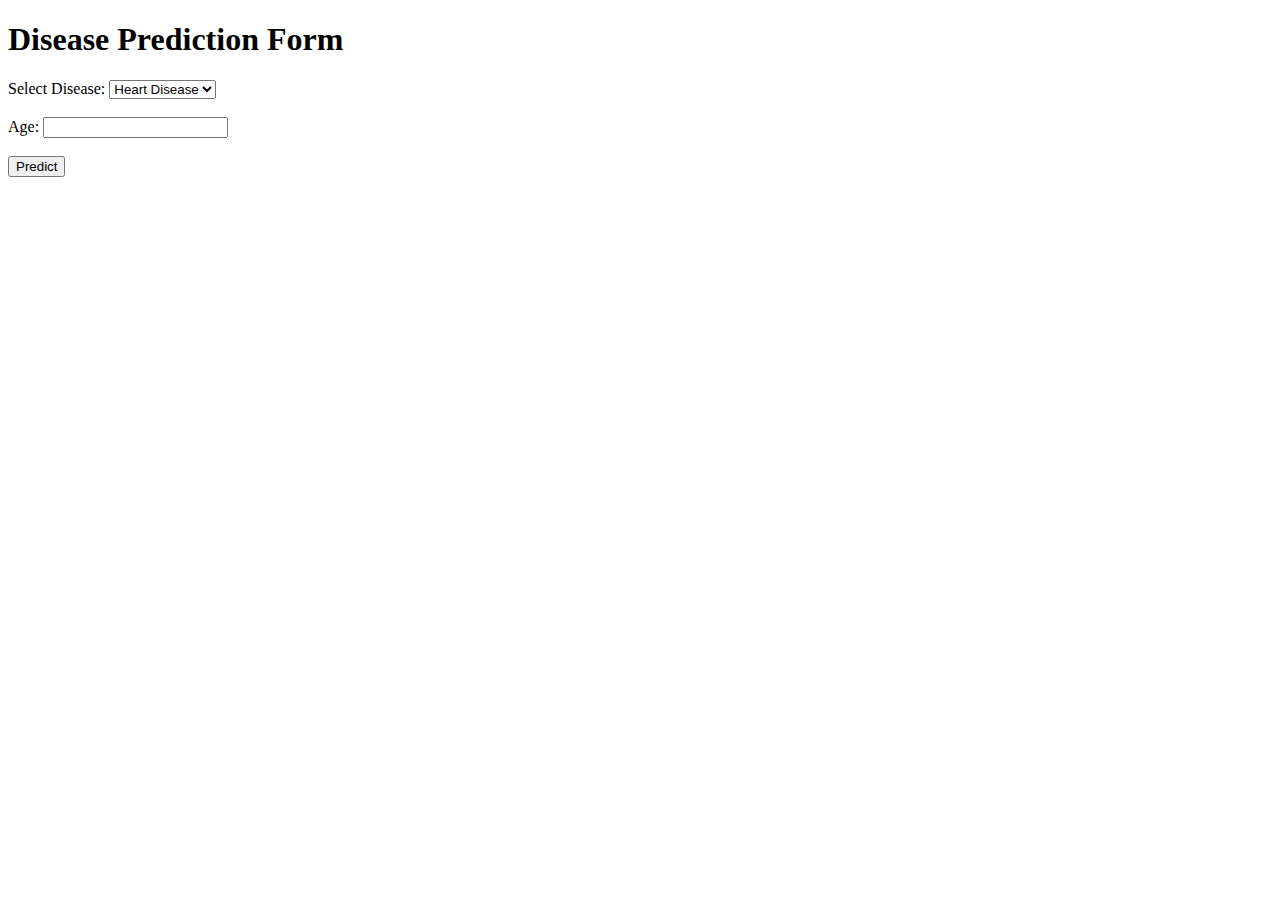
<file: templates/index.html>
<!DOCTYPE html>
<html>
<head>
    <title>Disease Prediction</title>
</head>
<body>
    <h1>Disease Prediction Form</h1>
    <form action="/predict" method="post">
        <label for="disease">Select Disease:</label>
        <select id="disease" name="disease" required>
            <option value="heart">Heart Disease</option>
            <option value="diabetes">Diabetes</option>
            <option value="stroke">Stroke</option>
            <option value="liver">Liver Disease</option>
        </select>
        <br><br>

        <!-- Example fields for Heart Disease -->
        <div id="heartFields">
            <label for="age">Age:</label>
            <input type="number" id="age" name="age" required>
            <br><br>
            <!-- Add other fields as needed -->
        </div>

        <!-- Example fields for Diabetes -->
        <div id="diabetesFields" style="display: none;">
            <label for="pregnancies">Pregnancies:</label>
            <input type="number" id="pregnancies" name="pregnancies" required>
            <br><br>
            <!-- Add other fields as needed -->
        </div>

        <!-- Example fields for Stroke -->
        <div id="strokeFields" style="display: none;">
            <label for="age">Age:</label>
            <input type="number" id="age" name="age" required>
            <br><br>
            <!-- Add other fields as needed -->
        </div>

        <!-- Example fields for Liver -->
        <div id="liverFields" style="display: none;">
            <label for="age">Age:</label>
            <input type="number" id="age" name="age" required>
            <br><br>
            <!-- Add other fields as needed -->
        </div>

        <input type="submit" value="Predict">
    </form>

    <script>
        document.getElementById('disease').addEventListener('change', function() {
            document.querySelectorAll('#heartFields, #diabetesFields, #strokeFields, #liverFields').forEach(function(div) {
                div.style.display = 'none';
            });
            var selectedDisease = this.value;
            document.getElementById(selectedDisease + 'Fields').style.display = 'block';
        });
    </script>
</body>
</html>
</file>
